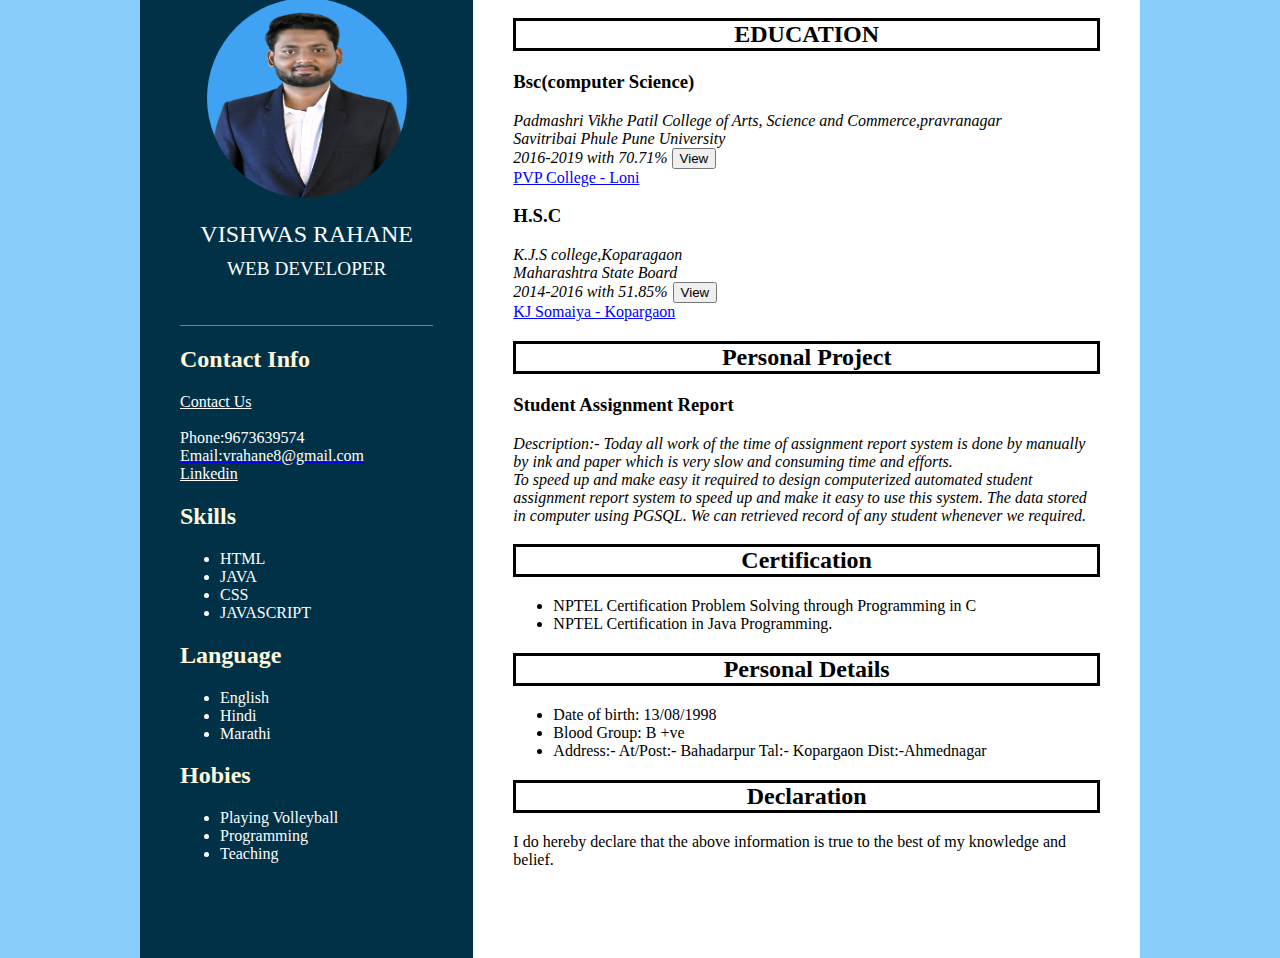
<file: Index.html>
<!DOCHTML HTML>
    <html>

    <head>
        <meta name="viewport" content="width=devive-width,initial-scale1.0">
        <title>
            Resume
        </title>
        <link rel="stylesheet" type="text/css" href="resume.css">
        <link rel="stylesheet" href="https://pro.fontawesome.com/releases/v5.10.0/css/all.css"
            integrity="sha384-AYmEC3Yw5cVb3ZcuHtOA93w35dYTsvhLPVnYs9eStHfGJvOvKxVfELGroGkvsg+p"
            crossorigin="anonymous" />
    </head>

    <body>
        <div class="container">
            <div class="left_side">
                <div class="profileText">
                    <div class="imgBx">
                        <img src="IMG_20210823_105426.jpg">
                    </div>
                    <h2>Vishwas Rahane<br><span>Web Developer</span></h2>
                </div>
                <h2 style="color: cornsilk;">Contact Info</h2>
                <p class="address">
                    <a style="color: white;" href="contact.html">Contact Us</a><br><br>
                    <i style="color: cyan;" class="fas fa-phone-square-alt"></i>
                    Phone:9673639574<br>
                    <i style="color:cyan" class="far fa-envelope"></i>
                    <a href="mailto:vrahane8@gmail.com">
                        <label style="color: white;">Email:vrahane8@gmail.com</label>
                    </a><br>
                    <i style="color:cyan" class="fab fa-linkedin"></i>

                    <a style="color:white" href="https://www.linkedin.com/in/vishwas-rahane-a7a5b1171/">Linkedin</a><br>


                </p>
                <h2 style="color: cornsilk;">Skills</h2>
                <p>
                <ul>
                    <li class="skilllist">HTML</li>
                    <li class="skilllist">JAVA</li>
                    <li class="skilllist">CSS</li>
                    <li class="skilllist">JAVASCRIPT</li>
                </ul>

                </p>
                <h2 style="color: cornsilk;">Language</h2>
                <p>
                <ul>
                    <li class="Languagelist">English</li>
                    <li class="Languagelist">Hindi</li>
                    <li class="Languagelist">Marathi</li>

                </ul>

                </p>
                <h2 style="color: cornsilk;">Hobies</h2>

                <p>
                <ul>
                    <li class="hobbylist">Playing Volleyball</li>
                    <li class="hobbylist">Programming</li>
                    <li class="hobbylist">Teaching</li>

                </ul>

                </p>




            </div>



            <div class="right_side">
                <h2 style="border-style: solid;text-align: center;">EDUCATION</h2>

                <h3><b>Bsc(computer Science)</b>
                </h3>
                <p><i>Padmashri Vikhe Patil College of Arts, Science and Commerce,pravranagar<br>
                        Savitribai Phule Pune University<br>

                        2016-2019 with 70.71% </i><a href="BCS.jpg" target="_blank"><button>View</button></a><br>
                    <a style="color: blue;" href=" https://www.pravarapvpcollege.org.in/">PVP College - Loni</a>
                </p>



                <h3><b>H.S.C</b></h3>
                <p><i>K.J.S college,Koparagaon<br>
                        Maharashtra State Board<br>
                        2014-2016 with 51.85%</i><a style="margin-left:5px;" href="HSC.jpg"
                        target="_blank"><button>View</button></a><br><a style="color: blue;" href="
                            https://kjscollege.com/">KJ Somaiya - Kopargaon</a></p>


                <h2 style="border-style: solid;text-align: center;"><b>Personal Project</b></h2>
                <h3>Student Assignment Report</h3>
                <p><i>Description:- Today all work of the time of assignment report system is done by manually by
                        ink
                        and paper
                        which is very slow and consuming time and efforts.<br>
                        To speed up and make easy it required to design
                        computerized automated student assignment report system to speed up and make it easy to use
                        this
                        system.
                        The data stored in computer using PGSQL. We can retrieved record of any student whenever we
                        required.
                        <br>
                    </i></p>

                <h2 style="border-style: solid;text-align: center;"><b>Certification</b></h2>
                <ul>
                    <li>NPTEL Certification Problem Solving through Programming in C
                    </li>
                    <li>NPTEL Certification in Java Programming.
                    </li>

                </ul>

                <h2 style="border-style: solid;text-align: center;"><b>Personal Details</b></h2>

                <ul>
                    <li>Date of birth: 13/08/1998</li>
                    <li>Blood Group: B +ve
                    </li>
                    <li>Address:- At/Post:- Bahadarpur Tal:- Kopargaon Dist:-Ahmednagar</li>
                </ul>

                <h2 style="border-style: solid;text-align: center;"><b>Declaration</b></h2>
                <p>I do hereby declare that the above information is true to the best of my knowledge and belief.
                </p>



            </div>
        </div>
    </body>

    </html>
</file>
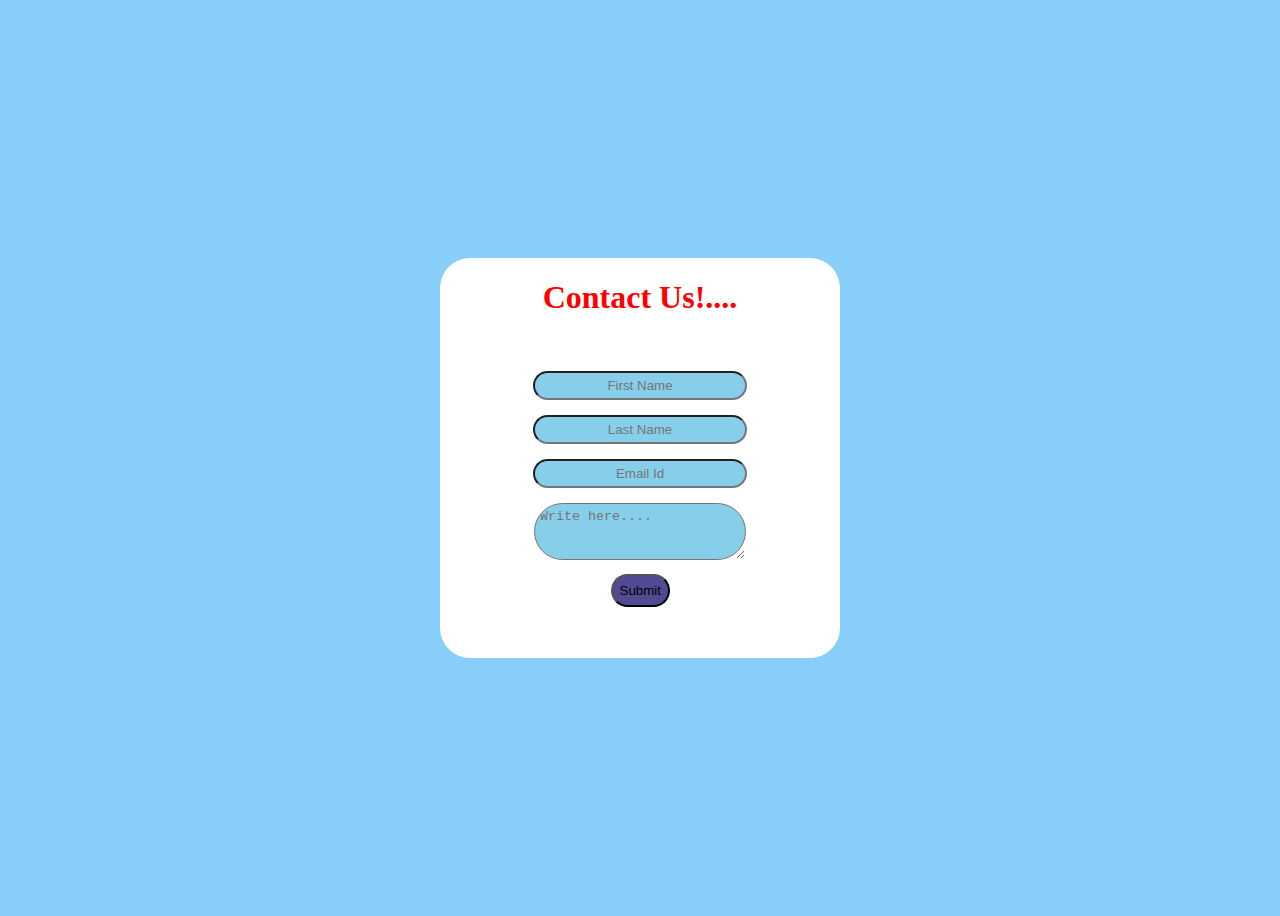
<file: contact.html>
<!DOCTYPE html>
<html lang="en">
  <head>
    <meta charset="UTF-8" />
    <meta http-equiv="X-UA-Compatible" content="IE=edge" />
    <meta name="viewport" content="width=device-width, initial-scale=1.0" />
    <link rel="stylesheet" href="contact.css" />
  </head>

  <body>
    <div class="container">
      <div class="half">
        <h1 style="text-align: center; color: red">Contact Us!....</h1>
        <br />
        <input
          class="input"
          type="text"
          name="fname"
          placeholder="First Name"
        /><br />
        <input
          class="input"
          type="text"
          name="fname"
          placeholder="Last Name"
        /><br />
        <input
          class="input"
          type="text"
          name="fname"
          placeholder="Email Id"
        /><br />
        <textarea
          class="discription"
          rows="3"
          placeholder="Write here...."
          name="text"
        ></textarea
        ><br />
        <input class="inputsubmit" type="button" name="Submit" value="Submit" />
      </div>
    </div>
  </body>
</html>
</file>
<file: resume.css>
body{
    background: lightskyblue;
    display: flex;
    justify-content:center;
    align-items:center;
    min-height:100vh;
}
.container{
    position: relative;
    width:100%;
    max-width:1000px;
    min-height:1000px;
    margin: 50px;
    background: #fff;
    display: grid;
    grid-template-columns: 1fr 2fr;
}
.profileText{
    position: relative;
    display: flex;
    flex-direction: column;
    align-items: center;
    padding-bottom: 20px;
    border-bottom: 1px solid gray;
}
.profileText .imgBx{
    position:relative;
    width:200px;
    height:200px;
    border-radius: 50%;
    overflow:hidden;
}
.profileText .imgBx img{
    position:absolute;
    top:0;
    left:0;
    width:100%;
    height:100%;
}
.profileText h2{
    color:white;
    font-size: 1.5em;
    margin-top: 20px;
    text-align: center;
    text-transform: uppercase;
    text-align: center;
    font-weight: 400;
    line-height: 1.4em;
}
.profileText h2 span{
    font-size: 0.8em;
    font-weight: 300;
}



.container .left_side{
    position:relative;
    background: #003147;
    padding: 40px;
}
.container .right_side{
    position:relative;
    background: #fff;
    padding: 40px;
}
.address{
    color: white;
}
.skilllist{
    color: white;
} 
.Languagelist{
    color: white;
}
.hobbylist{
    color: white;
}
</file>
<file: contact.css>
.container
    {
        position: relative;
        width:100%;
        max-width:400px;
        min-height:400px;
        margin: 50px;
        background: #fff;
        display: grid;
        grid-template-columns: 1fr;
        border-radius: 30px 30px 30px 30px;
        text-align: center;
    }

    body{
        background: lightskyblue;
        display: flex;
        justify-content:center;
        align-items:center;
        min-height:100vh;
    }
    .input{
        margin-top: 15px;
  border-radius: 30px 30px 30px 30px;
  background-color: skyblue;
  padding: 5px;
  width: 200px;
  text-align: center;

    }

    .inputsubmit {
        margin-top: 10px;
        border-radius: 30px 30px 30px 30px;
        background-color: rgb(82, 75, 148);
        padding: 7px;
        padding-right: 8px;
        width: 59px;
        margin-bottom: 10px;
      }
      .discription{
        margin-top: 15px;
        border-radius: 30px 30px 30px 30px;
        background-color: skyblue;
        padding: 5px;
        width: 200px;
      }
</file>
